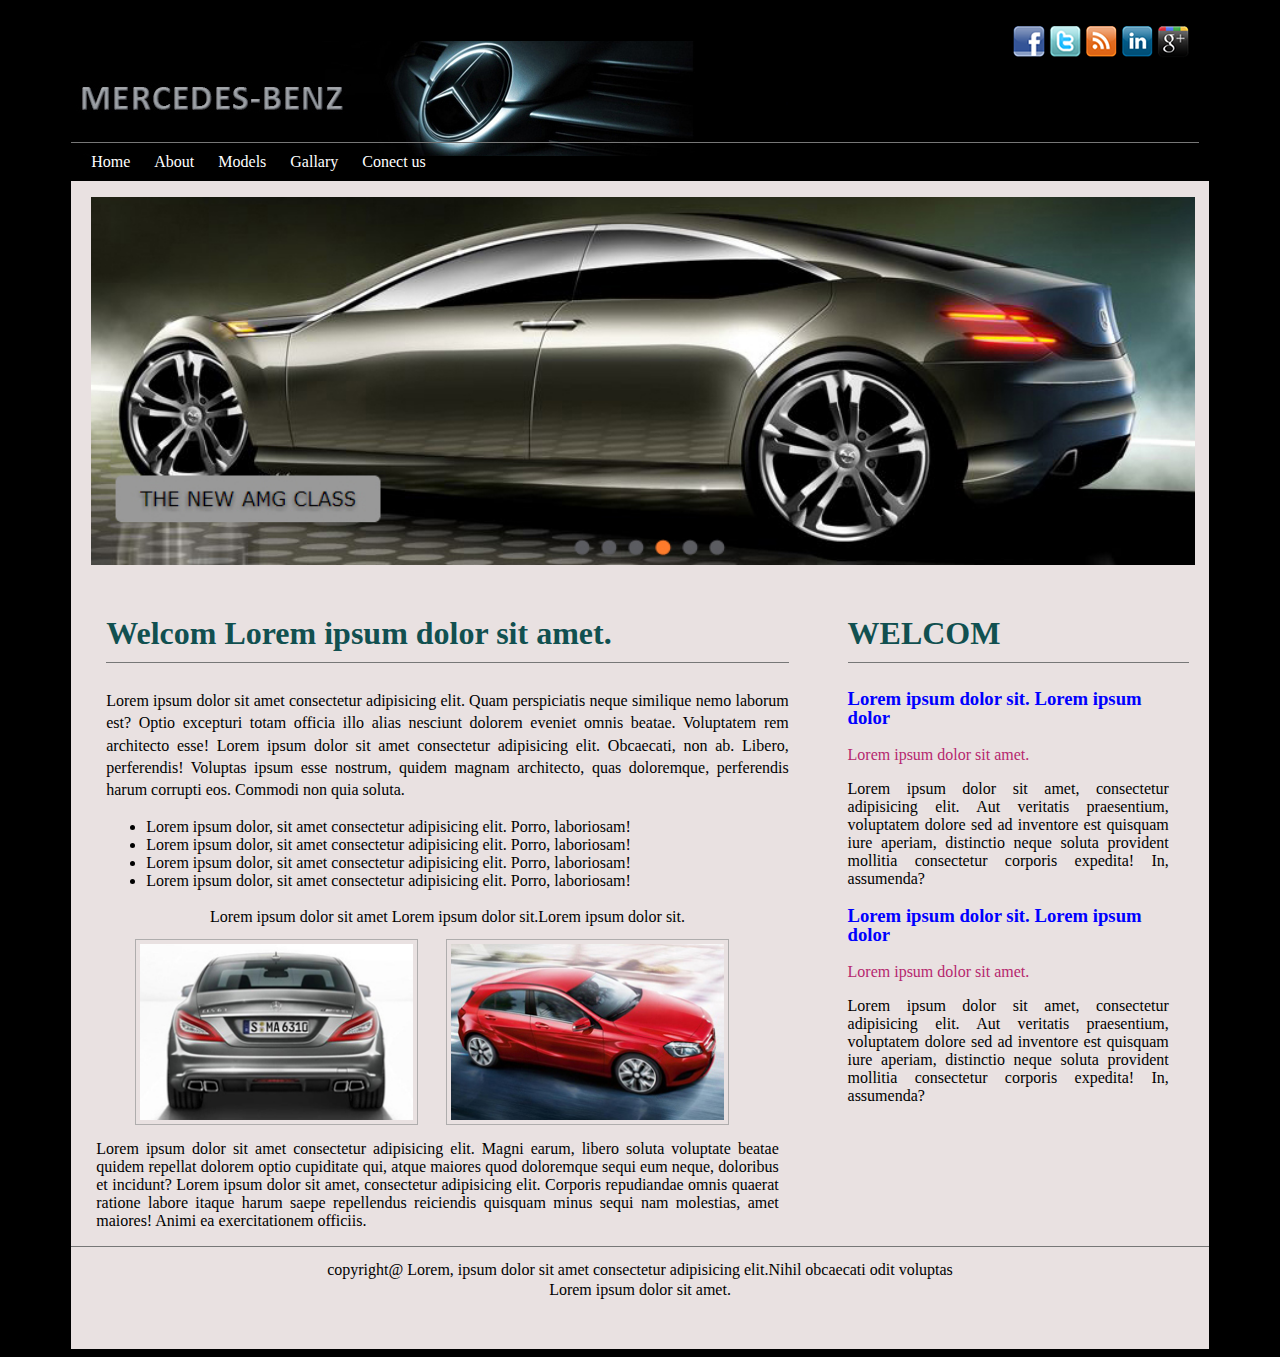
<file: index.html>
<!DOCTYPE html>
<html>
    <head>
        <meta charset="UTF-8">
        <link rel="stylesheet" href="./css/style.css">
        <title>Show car</title>
    </head>
    <body>

        <div class="content">
            <!-- start section 1 -->
            <div class="section-one">
                <ul>
                    <li><a href="./main.html"><img src="./images/social-media/facebook_1.png" alt="#"></a></li>
                    <li><a href="./main.html"><img src="./images/social-media/twitter_1.png" alt="#"></a></li>
                    <li><a href="./main.html"><img src="./images/social-media/rss_1.png" alt="#"></a></li>
                    <li><a href="./main.html"><img src="./images/social-media/in_1.png" alt="#"></a></li>
                    <li><a href="./main.html"><img src="./images/social-media/google-plus_1.png" alt="#"></a></li>
                </ul>
                <div>
                    <ul>
                        <li><a href="./main.html">Home</a></li>
                        <li><a href="./main.html">About</a></li>
                        <li><a href="./main.html">Models</a></li>
                        <li><a href="./main.html">Gallary</a></li>
                        <li><a href="./main.html">Conect us</a></li>
                    </ul>
                </div>
            </div>
            <!-- end section 1 -->

            <!-- start section 2 -->
            <div class="section-two">
                <img src="./images/banner1.jpg" alt="">
            </div>
            <!-- end section 2 -->

            <!-- start section 3 -->
            <div class="section-three">
                <!-- start text one  -->
                <div class="text-one">
                    <h2>Welcom Lorem ipsum dolor sit amet.</h2>
                    <p>
                        Lorem ipsum dolor sit amet consectetur adipisicing elit.
                         Quam perspiciatis neque similique nemo laborum est? Optio excepturi totam officia
                          illo alias nesciunt dolorem eveniet omnis beatae.
                         Voluptatem rem architecto esse! Lorem ipsum dolor sit amet consectetur adipisicing elit.
                          Obcaecati, non ab. Libero, perferendis! Voluptas ipsum esse nostrum, quidem magnam architecto,
                          quas doloremque, perferendis harum corrupti eos. Commodi non quia soluta.

                    </p>
                    <ul>
                        <li>Lorem ipsum dolor, sit amet consectetur adipisicing elit. Porro, laboriosam!</li>
                        <li>Lorem ipsum dolor, sit amet consectetur adipisicing elit. Porro, laboriosam!</li>
                        <li>Lorem ipsum dolor, sit amet consectetur adipisicing elit. Porro, laboriosam!</li>
                        <li>Lorem ipsum dolor, sit amet consectetur adipisicing elit. Porro, laboriosam!</li>
                    </ul>
                    <p>Lorem ipsum dolor sit amet Lorem ipsum dolor sit.Lorem ipsum dolor sit.</p>
                    
                </div>
              <!-- end text one  -->
              <!-- start text two  -->
              <div class="text-two">
                    <img src="./images/car1.jpg" class="img1" alt="#">
                    <img src="./images/car2.jpg" class="img2" alt="#">
              </div>
              <!-- end text two  -->
            </div>
            <!-- end section 3 -->

            <!-- start section 4 -->
            <div class="section-four">
                <div class="text-zero"> <h2>welcom</h2></div>
                <div class="text-one">
                    <h3>Lorem ipsum dolor sit. Lorem ipsum dolor</h3>
                        <p>Lorem ipsum dolor sit amet.</p>
                        <p>Lorem ipsum dolor sit amet, consectetur adipisicing elit. Aut veritatis praesentium, voluptatem dolore sed ad inventore est quisquam iure aperiam, distinctio neque soluta provident mollitia consectetur corporis expedita! In, assumenda?</p>    
                </div>
                <div class="text-two">
                    <h3>Lorem ipsum dolor sit. Lorem ipsum dolor</h3>
                        <p>Lorem ipsum dolor sit amet.</p>
                        <p>Lorem ipsum dolor sit amet, consectetur adipisicing elit. Aut veritatis praesentium, voluptatem dolore sed ad inventore est quisquam iure aperiam, distinctio neque soluta provident mollitia consectetur corporis expedita! In, assumenda?</p>
                </div>

            </div>
            <div class="clear"></div>
            <!-- start section 4 -->
            <div class="section-five">
                <p>
                    Lorem ipsum dolor sit amet consectetur adipisicing elit. Magni earum,
                     libero soluta voluptate beatae quidem repellat dolorem optio cupiditate qui,
                     atque maiores quod doloremque sequi eum neque, doloribus et incidunt?
                     Lorem ipsum dolor sit amet, consectetur adipisicing elit.
                      Corporis repudiandae omnis quaerat ratione labore itaque harum saepe
                       repellendus reiciendis quisquam minus sequi nam molestias,
                      amet maiores! Animi ea exercitationem officiis.
                </p>
            </div>
            <div class="footer">
                <p>copyright@ Lorem, ipsum dolor sit amet consectetur adipisicing elit.Nihil obcaecati odit voluptas</p>
                <p>Lorem ipsum dolor sit amet.</p>
            </div>
            
        </div>
    </body>
</html>
</file>
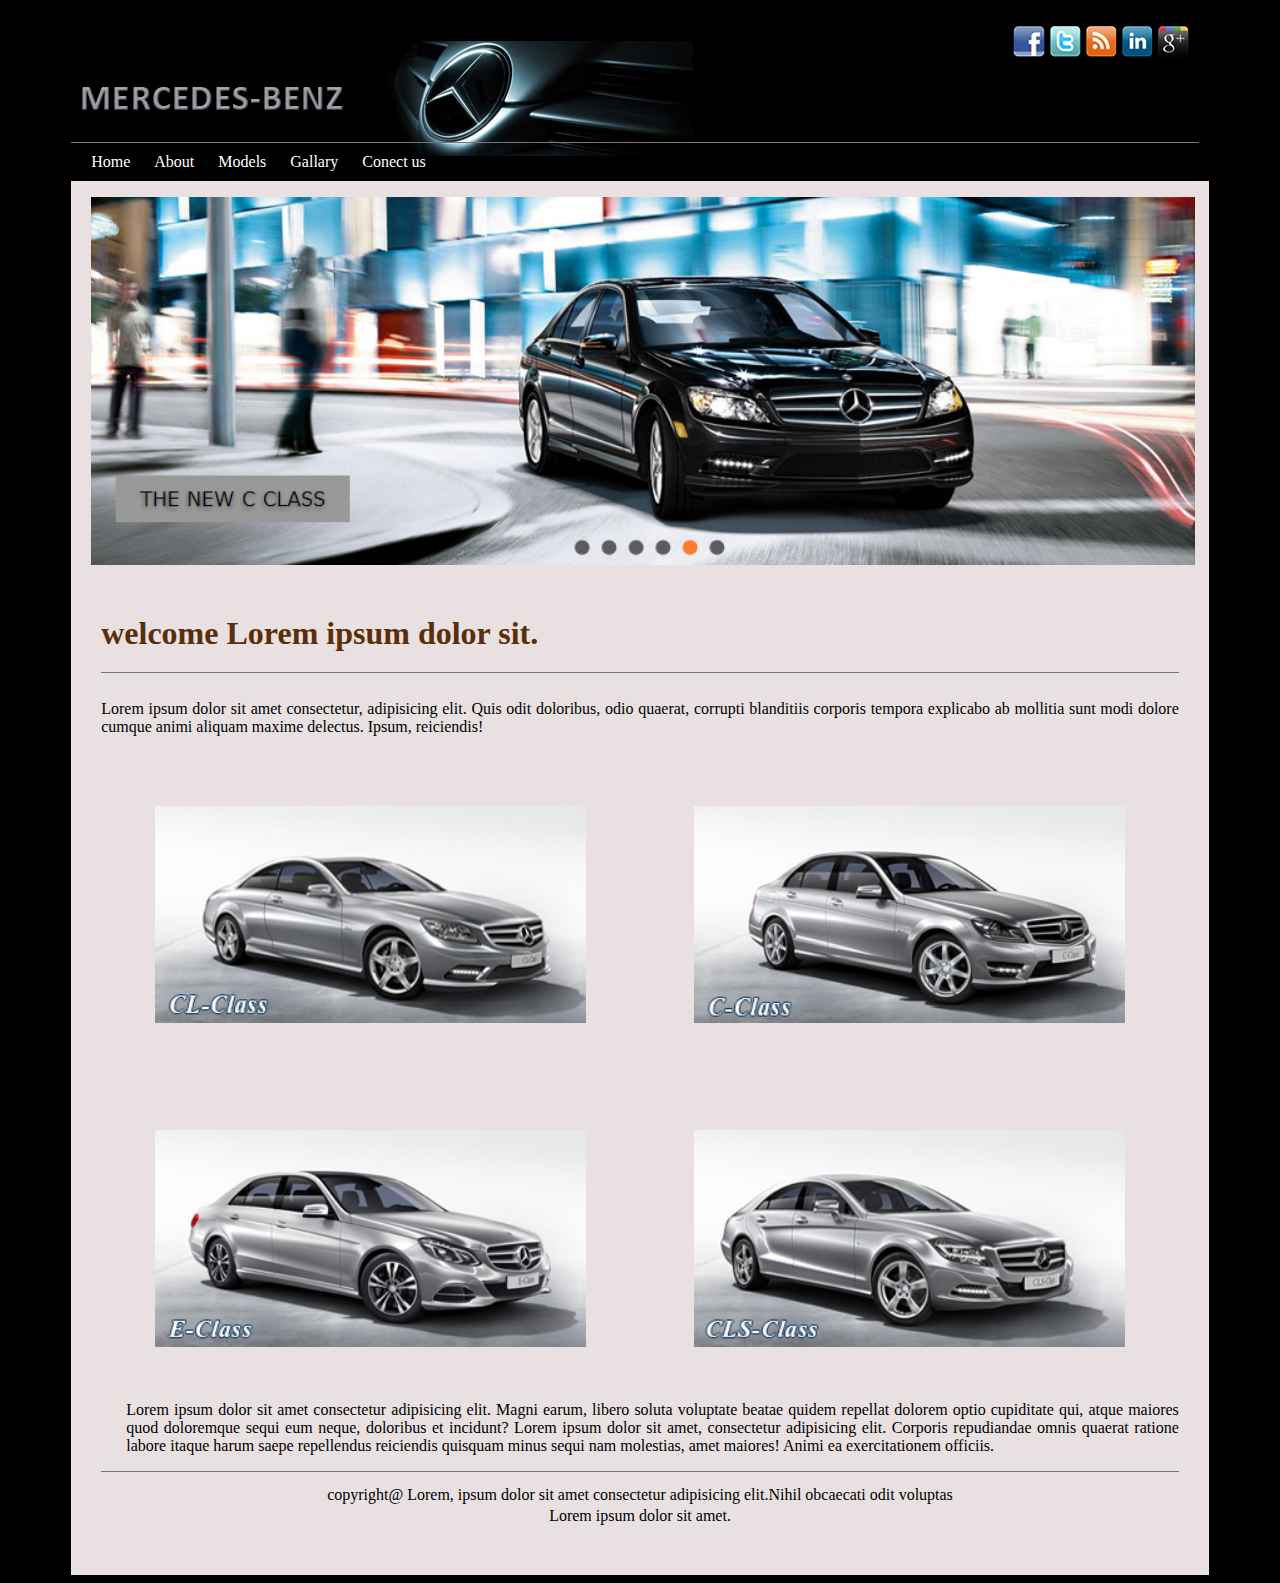
<file: main.html>
<!DOCTYPE html>
<html>
    <head>
        <meta charset="UTF-8">
        <link rel="stylesheet" href="./css/mystyle.css">
        <title>Cars</title>
    </head>
    <body>

        <div class="content">
            <!-- start section 1 -->
            <div class="section-one">
                <ul>
                    <li><a href="./index.html"><img src="./images/social-media/facebook_1.png" alt="#"></a></li>
                    <li><a href="./index.html"><img src="./images/social-media/twitter_1.png" alt="#"></a></li>
                    <li><a href="./index.html"><img src="./images/social-media/rss_1.png" alt="#"></a></li>
                    <li><a href="./index.html"><img src="./images/social-media/in_1.png" alt="#"></a></li>
                    <li><a href="./index.html"><img src="./images/social-media/google-plus_1.png" alt="#"></a></li>
                </ul>
                <div>
                    <ul>
                        <li><a href="./index.html">Home</a></li>
                        <li><a href="./index.html">About</a></li>
                        <li><a href="./index.html">Models</a></li>
                        <li><a href="./index.html">Gallary</a></li>
                        <li><a href="./index.html">Conect us</a></li>
                    </ul>
                </div>
            </div>
            <!-- end section 1 -->

            <!-- start section 2 -->
            <div class="section-two">
                <img src="./images/banner2.jpg" alt="">
            </div>
            <!-- end section 2 -->

            <!-- start section 3 -->
            <div class="section-three">
                <!-- start text one  -->
                <!-- end section 3 -->
                <div class="text-one">
                    <h2>welcome Lorem ipsum dolor sit.</h2>
                    <p>
                        Lorem ipsum dolor sit amet consectetur, adipisicing elit. Quis odit doloribus, odio quaerat, corrupti blanditiis corporis tempora explicabo ab mollitia sunt modi dolore cumque animi aliquam maxime delectus. Ipsum, reiciendis!
                    </p>
                </div>
            <!-- start section 4 -->
            <div class="section-four">
                <img src="./images/model1.jpg" alt="#">
                <img src="./images/model2.jpg" alt="#">
                <img src="./images/model3.jpg" alt="#">
                <img src="./images/model4.jpg" alt="#">
                

            </div>
            
            <!-- start section 4 -->
            <div class="section-five">
                <p>
                    Lorem ipsum dolor sit amet consectetur adipisicing elit. Magni earum,
                     libero soluta voluptate beatae quidem repellat dolorem optio cupiditate qui,
                     atque maiores quod doloremque sequi eum neque, doloribus et incidunt?
                     Lorem ipsum dolor sit amet, consectetur adipisicing elit.
                      Corporis repudiandae omnis quaerat ratione labore itaque harum saepe
                       repellendus reiciendis quisquam minus sequi nam molestias,
                      amet maiores! Animi ea exercitationem officiis.
                </p>
            </div>
            <div class="footer">
                <p>copyright@ Lorem, ipsum dolor sit amet consectetur adipisicing elit.Nihil obcaecati odit voluptas</p>
                <p>Lorem ipsum dolor sit amet.</p>
            </div>
            
        </div>
    </body>
</html>
</file>
<file: css/style.css>
/* *{
    padding: 0;
    margin: 0;
    box-sizing: border-box;
} */
body {
    background-color: black;
}
.content {
    width: 90%;
    background-color: rgb(233, 225, 225);
    margin: auto;
}
/* start section-one --------> section one */
.content .section-one {
    background-image:url("../images/bg1.jpg");
    background-position: left;
    background-repeat: no-repeat;
    background-color:black
}
.content .section-one ul {
    padding: 10px;
    margin-right: 10px;
    list-style: none;
    text-align: right;
}
.content .section-one ul li {
    display: inline;
}
a {
    color: white;
    text-decoration: none;
}
.content .section-one div {
    margin-top: 70px;
}
.content .section-one div ul {
    list-style: none;
    text-align:left;
    border-top: thin solid #777;    
}
.content .section-one div ul li {
    display: inline;
    padding: 10px;
}
.content .section-one div ul li:hover {
    background-color:rgb(66, 207, 207);
       
}
/* end section-one ----------> section one */

/* start section two ----------> 2 */
.content .section-two {
    margin-top: 10px;
}
.content .section-two img {
    width: 97%;
    margin-left: 20px;
    margin-bottom: 20px;
}
/* end section two ----------> 2 */

/* start section three ----------> 2 */
.content .section-three {
    width: 60%;
    padding-left: 35px;
    float: left;
}

/* start text one ----------> 2 */

.content .section-three .text-one h2 {
    color:rgb(17, 80, 80);
    border-bottom: thin solid #777;
    padding-bottom: 10px;
    font-size: 2rem;
}
.content .section-three p {
    line-height: 1.4;
    text-align: justify;
}
.content .section-three>p {             /* ----------------------------------------> */
    text-align: center;
}
/* end text one ----------> 2 */

/* start text two ----------> 2 */

.content .section-three .text-two img{
    width: 40%;
    outline: thin solid rgb(175, 173, 173);
    outline-offset: 4px;
}
.content .section-three .text-two .img1 {
    margin:0 5% 0;
}
/* end text two ----------> 2 */

/* end section-three */

/* start section-four */

.content .section-four {
    width: 30%;
    float: right;
    padding-right: 20px;
    padding-left: 25px;
}
/* start section-four text-zero  */

.content .section-four .text-zero h2 {
    text-transform: uppercase;
    font-size: 2rem;
    padding-bottom: 10px;
    border-bottom: thin solid #777;
    color: rgb(17, 80, 80);
}

/* end  section-four text-zero  */

/* start section-four text-one / two  */

.content .section-four h3 {
    color: blue;
    line-height: 1;
}

 /* end section-four text-zero ana text- one / two  */

.content .section-four h3 + p { 
    color: rgb(182, 40, 111);
}
.content .section-four p {
    text-align: justify;
    padding-right: 20px;
}
.content .section-three .text-one ul + p {
    text-align: center;
}


/* end section-four text-one / two  */

/* start clear to float  */

.clear {
    clear: both;
}

/* end clear to float  */


/* end section-four */

/* start section-five */
.content .section-five p {
    text-align: justify;
    width: 60%;
    padding-left: 25px;
    padding-bottom: 0px;
}
/* end section-five */

/* start footer */
.footer {
    text-align: center;
    border-top:thin solid #777;
    padding: 5px 0 40px 0;
}
.footer p {
    line-height: .3;
}

/* end  footer */
</file>
<file: css/mystyle.css>
/* *{
    padding: 0;
    margin: 0;
    box-sizing: border-box;
} */
body {
    background-color: black;
}
.content {
    width: 90%;
    background-color: rgb(233, 225, 225);
    margin: auto;
    
}
/* start section-one --------> section one */
.content .section-one {
    background-image:url("../images/bg1.jpg");
    background-position: left;
    background-repeat: no-repeat;
    background-color:black
}
.content .section-one ul {
    padding: 10px;
    margin-right: 10px;
    list-style: none;
    text-align: right;
}
.content .section-one ul li {
    display: inline;
}
a {
    color: white;
    text-decoration: none;
}
.content .section-one div {
    margin-top: 70px;
}
.content .section-one div ul {
    list-style: none;
    text-align:left;
    border-top: thin solid #777;    
}
.content .section-one div ul li {
    display: inline;
    padding: 10px;
}
.content .section-one div ul li:hover {
    background-color:rgb(66, 207, 207);
       
}
/* end section-one ----------> section one */

/* start section two ----------> 2 */
.content .section-two {
    margin-top: 10px;
}
.content .section-two img {
    width: 97%;
    margin-left: 20px;
    margin-bottom: 20px;
}
/* end section two ----------> 2 */

/* start section three ----------> 2 */
.content .section-three {
    padding-left: 30px;
    padding-right: 30px;
}
.content .section-three .text-one h2 {
    font-size: 2rem;
    border-bottom: thin solid #777;
    color: rgb(90, 46, 10);
    padding-bottom: 20px;
}
.content .section-three .text-one p {
    text-align: justify;
}

/* end section-three */
/* start section-four */
.content .section-four img {
    width: 40%;
    padding: 5%;
    float: right;
}
/* end section-four */

/* start section-five */
.content .section-five p {
    text-align: justify;
    padding-top: 100px;
    padding-left: 25px;
    padding-bottom: 0px;
}
/* end section-five */
/* start footer */
.footer {
    text-align: center;
    border-top:thin solid #777;
    padding: 5px 0 40px 0;
}
.footer p {
    line-height: .3;
}

/* start footer */
</file>
